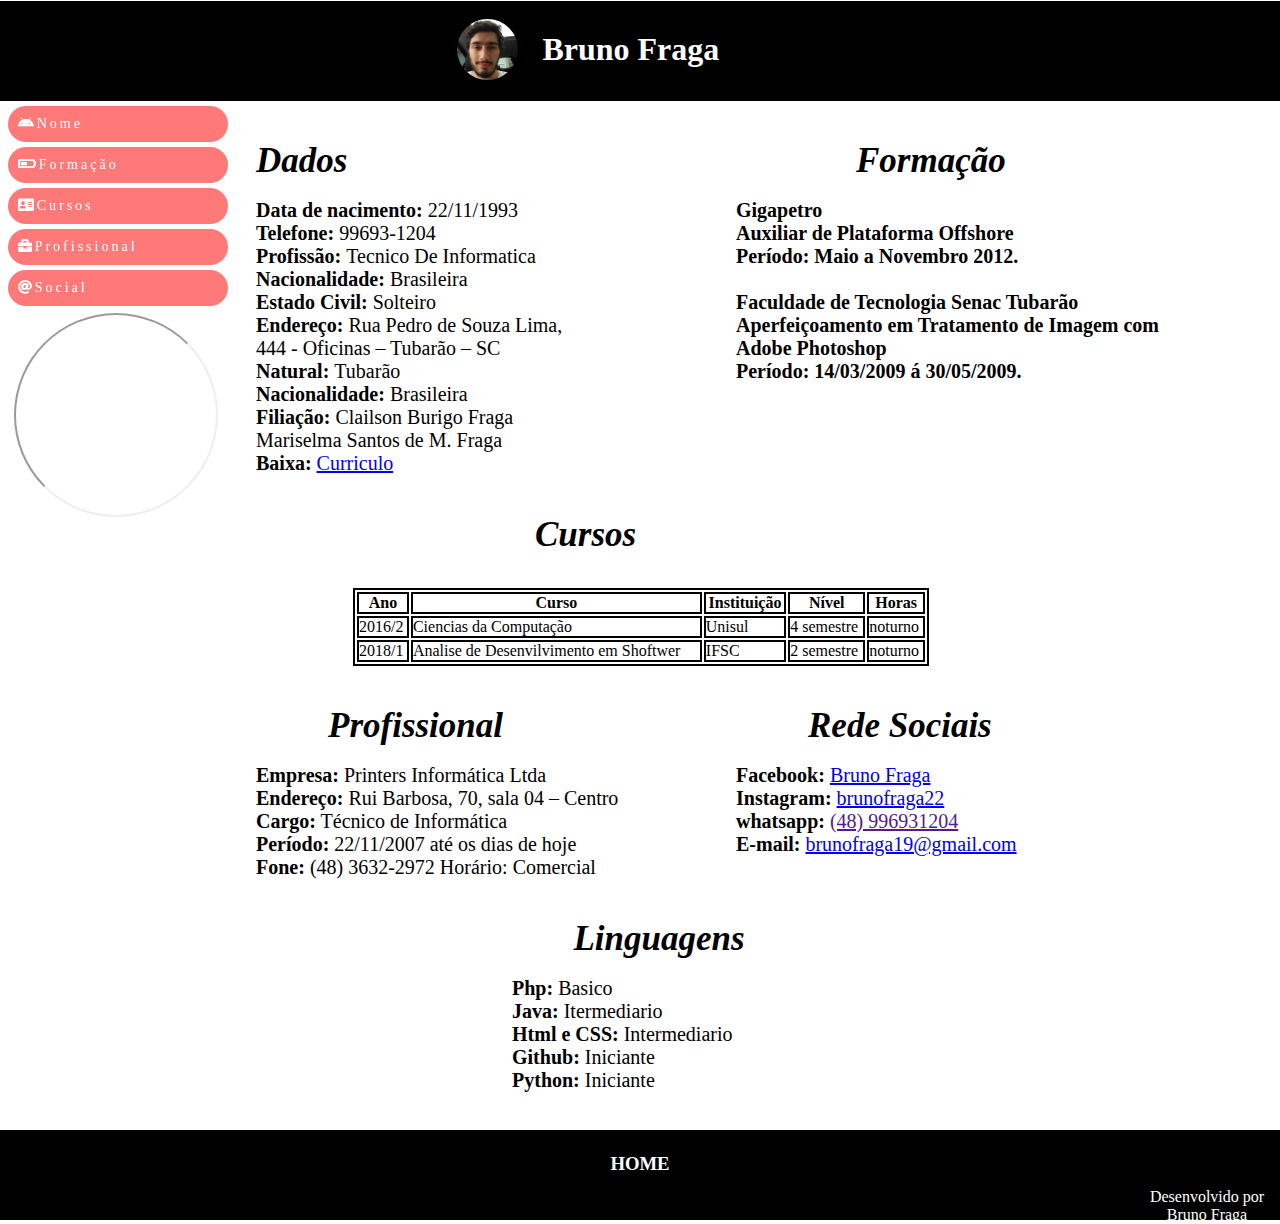
<file: index.html>
<!DOCTYPE html>
<html lang="pt-br">
	<head>
		<meta charset="utf-8"/>
		<meta nome="viewport" content="width=device-width, initial-scale=1">
		<link href="pastCss/visual.css" rel="stylesheet">
		<link href="https://use.fontawesome.com/releases/v5.0.8/css/all.css" rel="stylesheet"/>
		<title> Curriculum </title>
	</head>
	<body>
		<div id="barra">
			<div class="foto">
				<img src="imagem/foto.jpg" alt="minha foto">
			</div>
			<h1>Bruno Fraga</h1>
		</div>
		<div class="flexU">	
			<div id="menu">
				<ul>
					<li><a href="#dados"><i class="fab fa-android"></i><b>Nome</b></a></li>
					<li><a href="#formatacao"><i class="fas fa-battery-half"></i><b>Formação</b></a></li>
					<li><a href="#cursos"><i class="fas fa-address-card"></i><b>Cursos</b></a></li>
					<li><a href="#prof"><i class="fas fa-briefcase"></i><b>Profissional</b></a></li>
					<li><a href="#sociais"><i class="fas fa-at"></i><b>Social</b></a></li>
				</ul>
				<iframe src="https://www.google.com/maps/d/u/0/embed?mid=1W_eJkDLYlxWkOF9OvGydjOUVTyF9ydwC" width="200" height="200"></iframe>
			</div>
		</div>
		<div class="flex">
			<div id="dados">
				<h2><b><i><br>Dados</i></b></h2><br>
				<p>
					<b>Data de nacimento:</b> 22/11/1993 <br>
					<b>Telefone: </b>99693-1204<br>
					<b>Profissão: </b> Tecnico De Informatica<br>
					<b>Nacionalidade:</b> Brasileira <br>
					<b>Estado Civil: </b>Solteiro<br>
					<b>Endereço:</b> Rua Pedro de Souza Lima,<br> 444 - Oficinas – Tubarão – SC<br>
					<b> Natural: </b>Tubarão <br>
					<b>Nacionalidade: </b> Brasileira<br>
					<b>Filiação:</b> Clailson Burigo Fraga<br>
					Mariselma Santos de M. Fraga <br>
					<b>Baixa: </b> <a href="https://brunoffraga.github.io/brunoffraga/baixar/Curriculu.pdf" target="_blank">Curriculo</a>
				</p>
			</div>
			<div id="formatacao">
				<h2><b><i><br>Formação</i></b></h2><br>
				<h3>
					<b>Gigapetro </b><br>
					Auxiliar de Plataforma Offshore <br>
					<b>Período:</b> Maio a Novembro 2012. <br><br>
					<b>Faculdade de Tecnologia Senac Tubarão</b><br>
					Aperfeiçoamento em Tratamento de Imagem com Adobe Photoshop <br>
					<b>Período:</b> 14/03/2009 á 30/05/2009. 
				</h3>
			</div>
		</div>
		<div id="cursos">
			<h2><b><i><br>Cursos</i></b></h2><br>
			<table>
				<tr>
				  <th>Ano </th>
				  <th>Curso </th>
				  <th>Instituição</th>
				  <th>Nível</th>
				  <th>Horas </th>
				</tr>
				<tr>
				  <td>2016/2</td>
				  <td>Ciencias da Computação</td>
				  <td>Unisul</td>
				  <td>4 semestre</td> 
				  <td>noturno</td> 
				</tr>
				<tr>
				  <td>2018/1</td>
				  <td>Analise de Desenvilvimento em Shoftwer</td>
				  <td>IFSC</td>
				  <td>2 semestre</td> 
				  <td>noturno</td> 
				</tr>
			</table>
		</div>
		<div class="flex">
			<div id="prof">
				<h2><b><i><br>Profissional</i></b></h2><br>
				<p>
					<b>Empresa:</b> Printers Informática Ltda <br>
					<b>Endereço:</b> Rui Barbosa, 70, sala 04 – Centro <br>
					<b>Cargo:</b> Técnico de Informática <br>
					<b>Período:</b> 22/11/2007 até os dias de hoje <br>
					<b>Fone:</b> (48) 3632-2972 Horário: Comercial <br>
				</p>
			</div>
			<div id="sociais">
				<h2><b><i><br>Rede Sociais</i></b></h2><br>
				<p>
					<b>Facebook: </b> <a href="https://www.facebook.com/bruno.fraga.9279" target="_blank">Bruno Fraga</a><br>
					<b>Instagram: </b> <a href="https://www.instagram.com/brunofraga22/" target="_blank">brunofraga22</a><br>
					<b>whatsapp:</b> <a href="">(48) 996931204</a><br>
					<b>E-mail: </b> <a href="mailto: brunofraga19@gmail.com" target="_blank">brunofraga19@gmail.com</a>
				</p>	
			</div>
		</div>
		<div id="sei">
			<h2><b><i><br>Linguagens</i></b></h2><br>
			<p>
				<b>Php: </b> Basico<br>
				<b>Java: </b> Itermediario<br>
				<b>Html e CSS: </b>Intermediario<br>
				<b>Github: </b> Iniciante<br>
				<b>Python: </b> Iniciante
			</p>
		</div>
		<div class="barraf">
			<h3><a href="#barra">HOME</a></h3>
			<p>Desenvolvido por Bruno Fraga</p>
		</div>		
	</body>
</html>
</file>
<file: pastCss/visual.css>
body{
	font: arial;
}

h2{
	width: 6em;
	font-size: 35px;
}

p{
	font-size: 20px;
}

#barra{
   background-color: #000;
   padding:30px;
   margin-top: 1px;
   color: #fff;
   height: 40px;
}

#barra .foto img{
	margin-top: -1%;
	margin-left: 35%;
	border-radius: 110px;
	width: 5%;
	height:auto;
	position: relative;
}

#barra h1{
	margin-top: -4.3%;
	margin-left: 42%;
}

.flexU {
	margin-left: .6%;
	position: fixed;
}

.flexU iframe{
	margin-top: 3%;
	margin-left: 3%;
	border-radius: 50%;
}

.flexU ul{
	list-style: none;
}

.flexU ul a{
	color: #fff;
	text-decoration:none;
}

.flexU ul li{
	font-size: 14px;
	letter-spacing: 3px;
	font-weight: lighter;
	background: #ff7979;
	color:#fff;
	width:200px;
	margin-top:5px;	
	text-transform: capitalize;
	padding:10px;
	border-radius: 20px;
}

.flexU ul li:hover{
	cursor:pointer;
	transition:all .5s;
	margin-left:10px;
	background: #eb4d4b;
}

.flexU ul li:hover a{
	color: #000;
}

.flexU #map{
	margin-top: 11.2%;
	margin-left: .4%;
}

.flex {
	margin-left: 20%;
	margin-right: 5%;
	display: flex;
}

.flex #dados{
	word-wrap:  normal;
	flex: 50%;
}

.flex #dados h2{
	margin-right: 30%;
}

.flex #dados p{
	font-size: 20px;
}

.flex #formatacao{
	flex: 50%;
}

.flex #formatacao  h2{
	margin-left: 25%;
}

.flex #formatacao h3{
	font-size: 20px;
}

#cursos{
	margin-left: 25%;
	margin-right: 25%;
}

#cursos h2{
	margin-left: auto;
	margin-right: auto;
}

#cursos table{
	border-width: 2px;
    border-style: solid;
    border-color: #000;
	margin-top: 15px;
	margin-left: 33px;
	width: 90%;
}

#cursos th, td{
	border-width: 2px;
    border-style: solid;
    border-color: #000;
}

.flex #prof{
	word-wrap:  normal;
	flex: 50%;
}

.flex #prof h2{
	margin-left:  15%;
}

.flex #sociais{
	flex: 50%;
}

.flex #sociais  h2{
	margin-left: 15%;
}

#sei{
	margin-left: 40%;
	word-wrap:  normal;
	flex: 50%;
}

#sei h2{
	margin-left: 8%;
}

.barraf{
   background-color: black;
   padding:10px;
   text-align:center;
   margin-top: 3%;
   color: #fff;
   height: 70px;
}

.barraf h3{
	margin-top: 1%;
}

.barraf h3 a{
	font: arial;
	color: #fff;
	text-decoration:none;	
}

.barraf p{
	font-size: 16px;
	margin-top: 1%;
	margin-left: 90%;
}

*{
	margin:0;
	padding:0;
}
</file>
